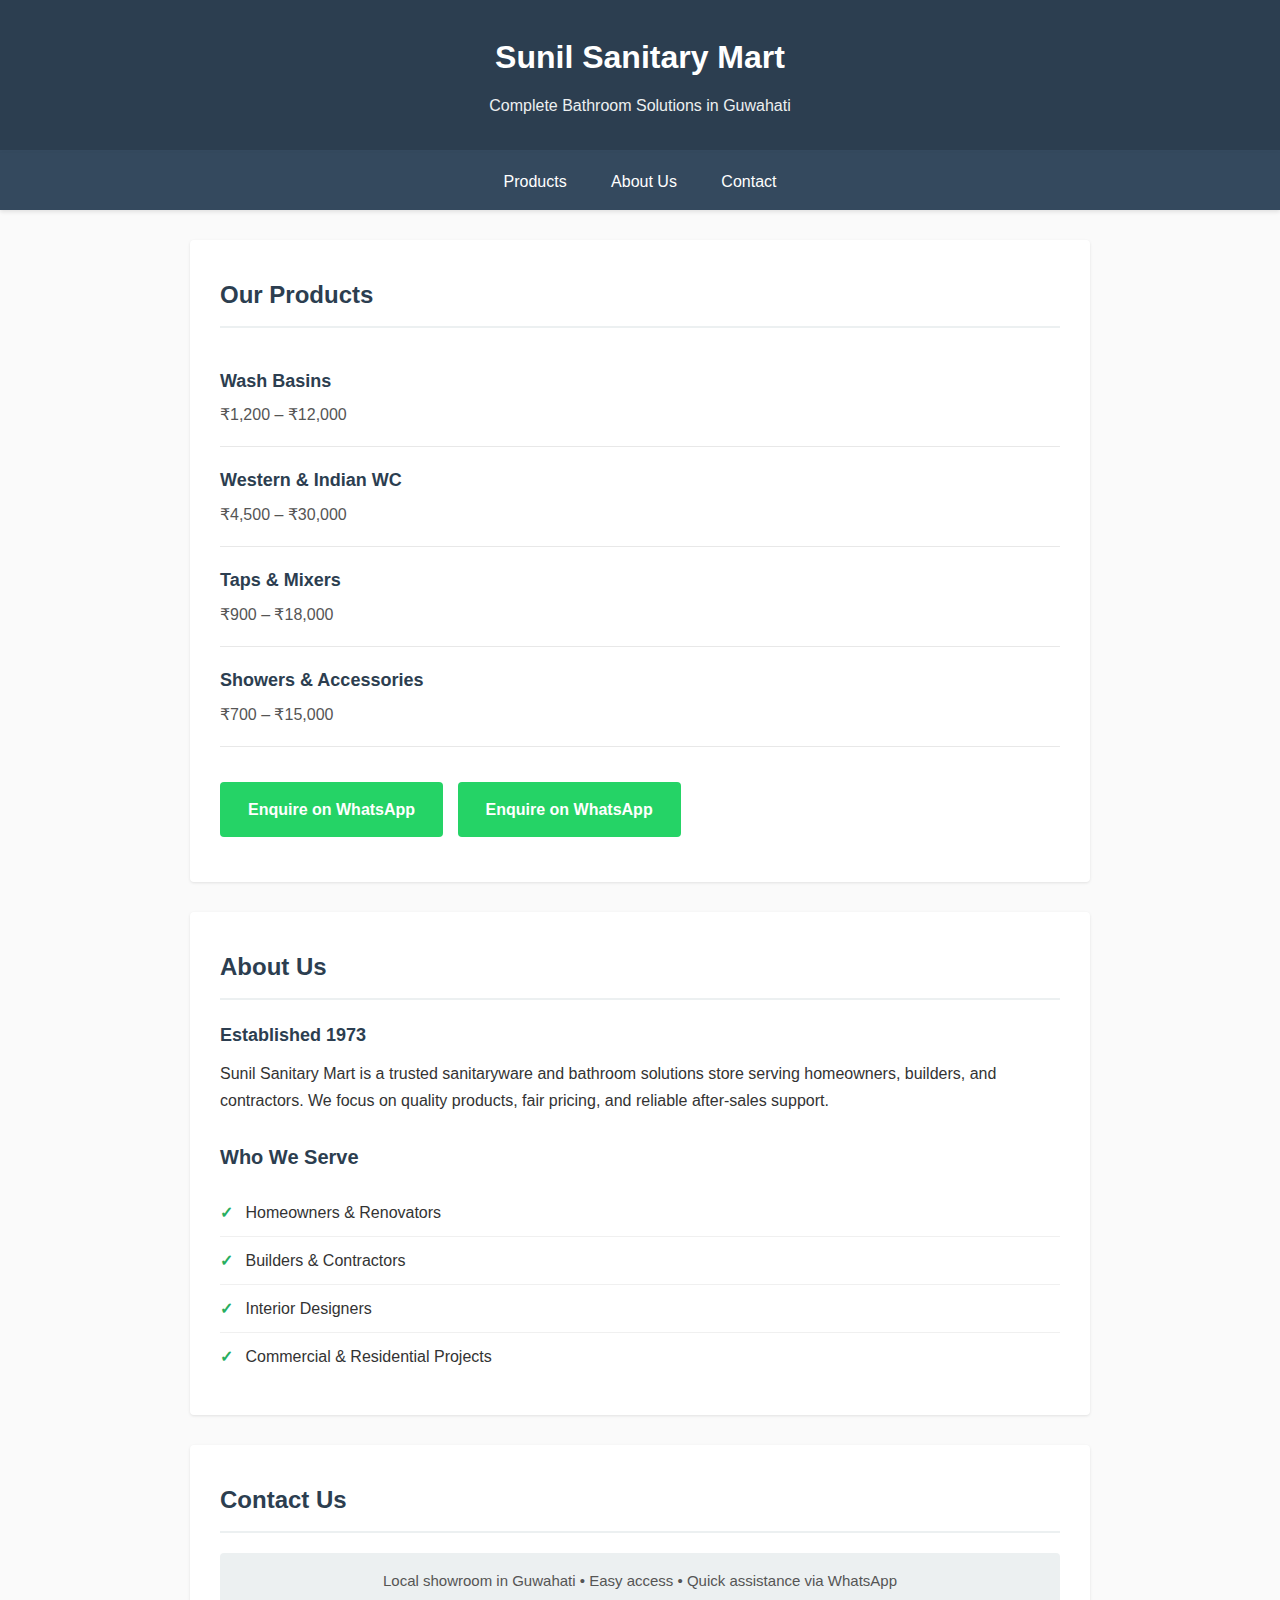
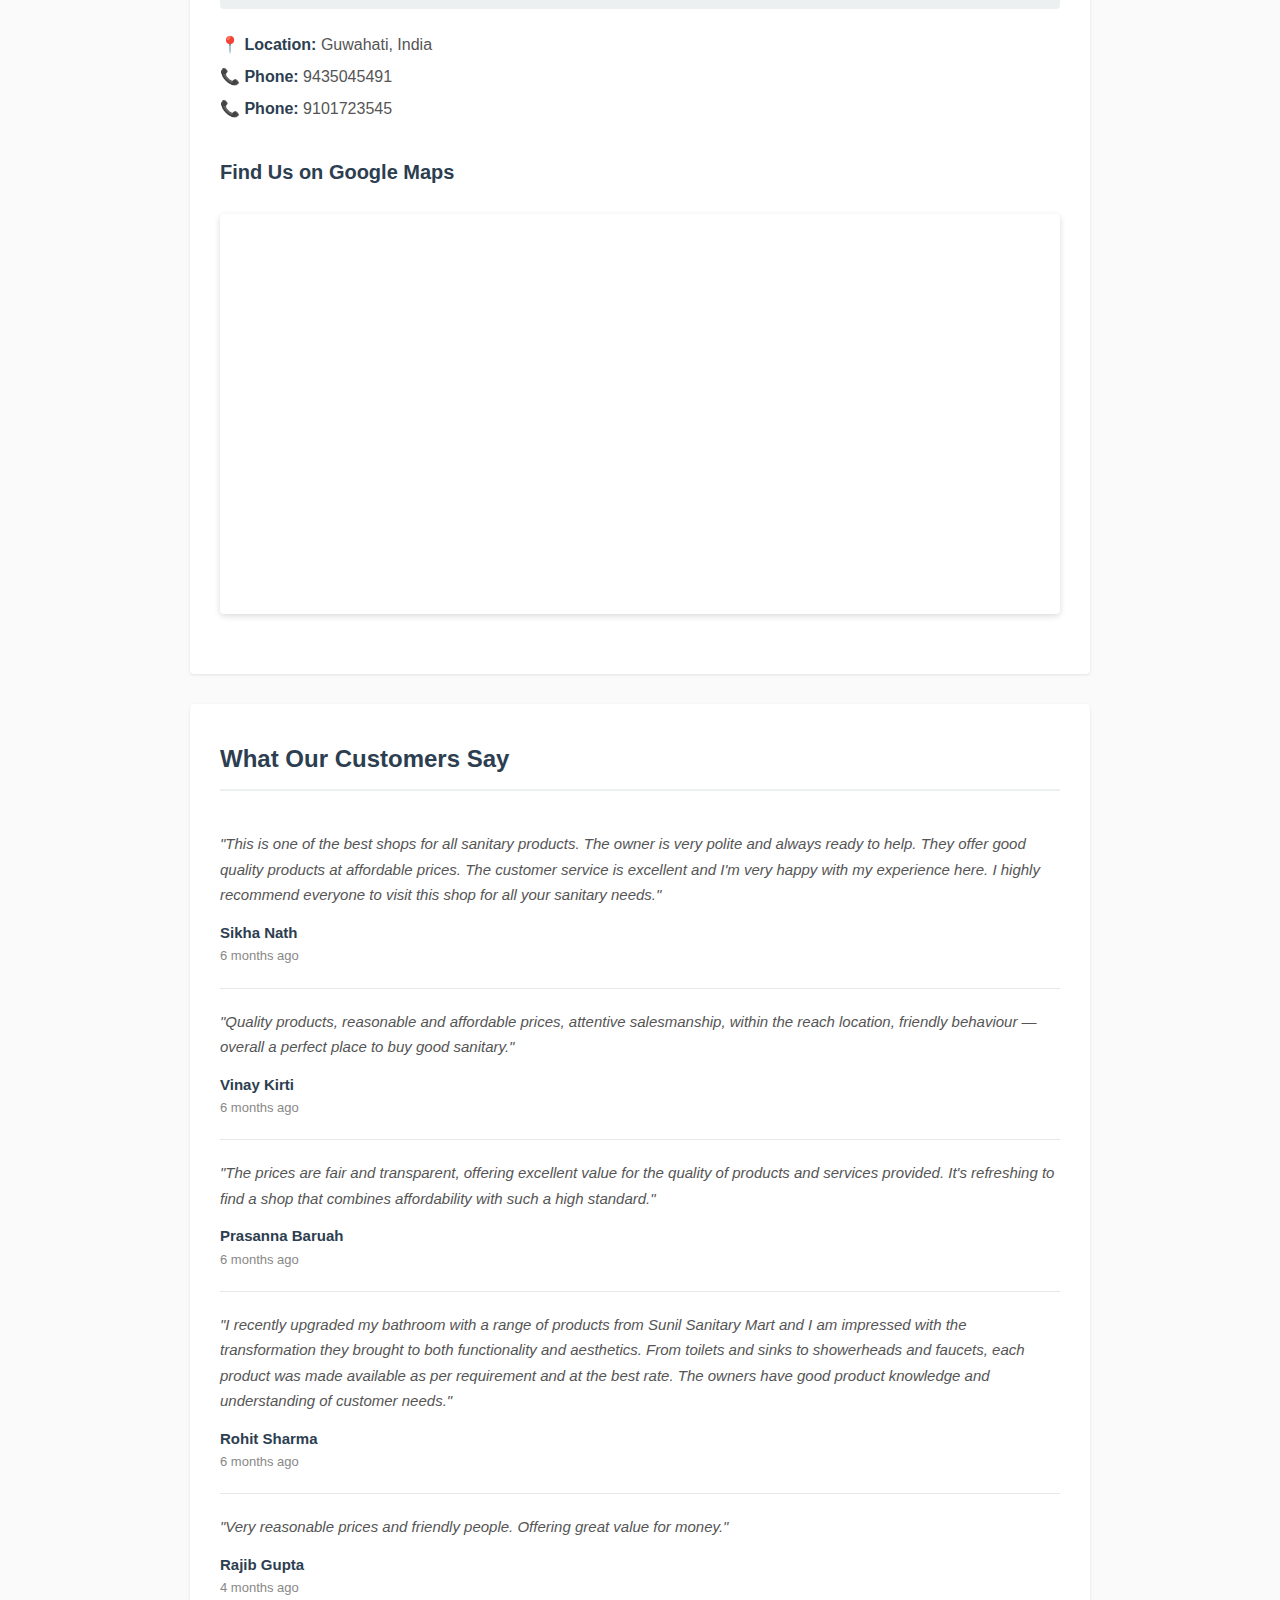
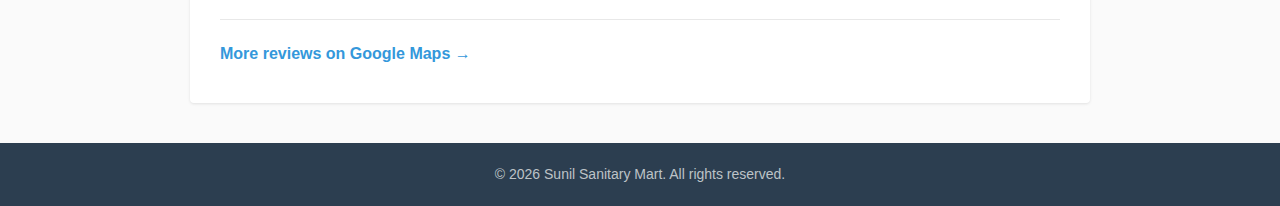
<file: newind.html>
<!DOCTYPE html>
<html lang="en">
<head>
<meta charset="UTF-8">
<meta name="viewport" content="width=device-width, initial-scale=1.0">
<title>Sunil Sanitary Mart | Complete Bathroom Solutions</title>

<style>
* {
    margin: 0;
    padding: 0;
    box-sizing: border-box;
}

body {
    font-family: 'Segoe UI', Tahoma, Geneva, Verdana, sans-serif;
    background: #fafafa;
    color: #333;
    line-height: 1.7;
    font-size: 16px;
}

/* Header */
header {
    background: #2c3e50;
    color: #fff;
    padding: 30px 20px;
    text-align: center;
    border-bottom: 3px solid #34495e;
}

header h1 {
    font-size: 32px;
    margin-bottom: 8px;
    font-weight: 600;
}

header p {
    font-size: 16px;
    color: #ecf0f1;
    font-weight: 400;
}

/* Navigation */
nav {
    background: #34495e;
    padding: 15px;
    text-align: center;
    box-shadow: 0 2px 4px rgba(0,0,0,0.1);
}

nav a {
    color: #fff;
    margin: 0 20px;
    text-decoration: none;
    font-size: 16px;
    font-weight: 500;
    transition: color 0.3s ease;
}

nav a:hover {
    color: #3498db;
}

/* Sections */
section {
    max-width: 900px;
    margin: 30px auto;
    background: #fff;
    padding: 35px 30px;
    border-radius: 4px;
    box-shadow: 0 1px 3px rgba(0,0,0,0.1);
}

section h2 {
    font-size: 24px;
    margin-bottom: 20px;
    color: #2c3e50;
    border-bottom: 2px solid #ecf0f1;
    padding-bottom: 10px;
    font-weight: 600;
}

/* Products */
.product-item {
    padding: 18px 0;
    border-bottom: 1px solid #e8e8e8;
}

.product-item:last-child {
    border-bottom: none;
}

.product-name {
    font-size: 18px;
    font-weight: 600;
    color: #2c3e50;
    margin-bottom: 5px;
}

.product-price {
    font-size: 16px;
    color: #555;
}

/* Buttons */
.whatsapp-btn {
    display: inline-block;
    background: #25D366;
    color: #fff;
    padding: 14px 28px;
    font-size: 16px;
    font-weight: 600;
    border: none;
    border-radius: 4px;
    cursor: pointer;
    text-decoration: none;
    margin: 10px 10px 10px 0;
    transition: background 0.3s ease;
}

.whatsapp-btn:hover {
    background: #1fb855;
}

/* About Section */
.established {
    font-weight: 700;
    color: #2c3e50;
    font-size: 18px;
    margin-bottom: 10px;
}

.serve-list {
    list-style: none;
    padding-left: 0;
}

.serve-list li {
    padding: 10px 0;
    font-size: 16px;
    border-bottom: 1px solid #f0f0f0;
}

.serve-list li:last-child {
    border-bottom: none;
}

.serve-list li:before {
    content: "✓ ";
    color: #27ae60;
    font-weight: bold;
    margin-right: 8px;
}

/* Contact */
.contact-info {
    font-size: 16px;
    line-height: 2;
    color: #555;
}

.contact-info strong {
    color: #2c3e50;
}

.location-text {
    background: #ecf0f1;
    padding: 15px;
    border-radius: 4px;
    margin-bottom: 20px;
    font-size: 15px;
    color: #555;
    text-align: center;
}

/* Map */
.map-container {
    margin: 25px 0;
    border-radius: 4px;
    overflow: hidden;
    box-shadow: 0 2px 6px rgba(0,0,0,0.15);
}

.map-container iframe {
    width: 100%;
    height: 400px;
    border: 0;
    display: block;
}

/* Reviews */
.review-item {
    padding: 20px 0;
    border-bottom: 1px solid #e8e8e8;
}

.review-item:last-child {
    border-bottom: none;
}

.review-text {
    font-size: 15px;
    color: #555;
    line-height: 1.7;
    margin-bottom: 12px;
    font-style: italic;
}

.reviewer-name {
    font-weight: 600;
    color: #2c3e50;
    font-size: 15px;
}

.review-date {
    color: #888;
    font-size: 13px;
}

.more-reviews-link {
    display: inline-block;
    margin-top: 20px;
    color: #3498db;
    text-decoration: none;
    font-weight: 600;
    font-size: 16px;
}

.more-reviews-link:hover {
    text-decoration: underline;
}

/* Footer */
footer {
    background: #2c3e50;
    color: #bdc3c7;
    text-align: center;
    padding: 20px;
    font-size: 14px;
    margin-top: 40px;
}

/* Mobile Responsive */
@media (max-width: 768px) {
    section {
        margin: 20px 15px;
        padding: 25px 20px;
    }
    
    header h1 {
        font-size: 26px;
    }
    
    nav a {
        margin: 0 10px;
        font-size: 15px;
    }
    
    .map-container iframe {
        height: 300px;
    }
}
</style>
</head>

<body>

<header>
    <h1>Sunil Sanitary Mart</h1>
    <p>Complete Bathroom Solutions in Guwahati</p>
</header>

<nav>
    <a href="#products">Products</a>
    <a href="#about">About Us</a>
    <a href="#contact">Contact</a>
</nav>

<section id="products">
    <h2>Our Products</h2>
    
    <div class="product-item">
        <div class="product-name">Wash Basins</div>
        <div class="product-price">₹1,200 – ₹12,000</div>
    </div>
    
    <div class="product-item">
        <div class="product-name">Western & Indian WC</div>
        <div class="product-price">₹4,500 – ₹30,000</div>
    </div>
    
    <div class="product-item">
        <div class="product-name">Taps & Mixers</div>
        <div class="product-price">₹900 – ₹18,000</div>
    </div>
    
    <div class="product-item">
        <div class="product-name">Showers & Accessories</div>
        <div class="product-price">₹700 – ₹15,000</div>
    </div>
    
    <div style="margin-top: 25px;">
        <a href="https://wa.me/919XXXXXXXXX" class="whatsapp-btn">Enquire on WhatsApp</a>
        <a href="https://wa.me/919YYYYYYYYY" class="whatsapp-btn">Enquire on WhatsApp</a>
    </div>
</section>

<section id="about">
    <h2>About Us</h2>
    
    <p class="established">Established 1973</p>
    
    <p style="margin-bottom: 25px;">
        Sunil Sanitary Mart is a trusted sanitaryware and bathroom solutions store serving homeowners, builders, and contractors. 
        We focus on quality products, fair pricing, and reliable after-sales support.
    </p>
    
    <h3 style="font-size: 20px; margin-bottom: 15px; color: #2c3e50;">Who We Serve</h3>
    <ul class="serve-list">
        <li>Homeowners & Renovators</li>
        <li>Builders & Contractors</li>
        <li>Interior Designers</li>
        <li>Commercial & Residential Projects</li>
    </ul>
</section>

<section id="contact">
    <h2>Contact Us</h2>
    
    <div class="location-text">
        Local showroom in Guwahati • Easy access • Quick assistance via WhatsApp
    </div>
    
    <div class="contact-info">
        <p><strong>📍 Location:</strong> Guwahati, India</p>
        <p><strong>📞 Phone:</strong> 9435045491</p>
        <p><strong>📞 Phone:</strong> 9101723545</p>
    </div>
    
    <h3 style="font-size: 20px; margin: 30px 0 15px 0; color: #2c3e50;">Find Us on Google Maps</h3>
    <div class="map-container">
        <iframe 
            src="https://www.google.com/maps/embed?pb=!1m18!1m12!1m3!1d3580.569105298469!2d91.7397888113046!3d26.178159191175276!2m3!1f0!2f0!3f0!3m2!1i1024!2i768!4f13.1!3m3!1m2!1s0x375a5a322442eb7f%3A0x81aab18b56aec5bb!2sSunil%20Sanitary%20Mart!5e0!3m2!1sen!2sin!4v1770623489864!5m2!1sen!2sin" 
            allowfullscreen="" 
            loading="lazy" 
            referrerpolicy="no-referrer-when-downgrade">
        </iframe>
    </div>
</section>

<section id="reviews">
    <h2>What Our Customers Say</h2>
    
    <div class="review-item">
        <p class="review-text">
            "This is one of the best shops for all sanitary products. The owner is very polite and always ready to help. 
            They offer good quality products at affordable prices. The customer service is excellent and I'm very happy 
            with my experience here. I highly recommend everyone to visit this shop for all your sanitary needs."
        </p>
        <div class="reviewer-name">Sikha Nath</div>
        <div class="review-date">6 months ago</div>
    </div>

    <div class="review-item">
        <p class="review-text">
            "Quality products, reasonable and affordable prices, attentive salesmanship, within the reach location, 
            friendly behaviour — overall a perfect place to buy good sanitary."
        </p>
        <div class="reviewer-name">Vinay Kirti</div>
        <div class="review-date">6 months ago</div>
    </div>

    <div class="review-item">
        <p class="review-text">
            "The prices are fair and transparent, offering excellent value for the quality of products and services 
            provided. It's refreshing to find a shop that combines affordability with such a high standard."
        </p>
        <div class="reviewer-name">Prasanna Baruah</div>
        <div class="review-date">6 months ago</div>
    </div>

    <div class="review-item">
        <p class="review-text">
            "I recently upgraded my bathroom with a range of products from Sunil Sanitary Mart and I am impressed with 
            the transformation they brought to both functionality and aesthetics. From toilets and sinks to showerheads 
            and faucets, each product was made available as per requirement and at the best rate. The owners have good 
            product knowledge and understanding of customer needs."
        </p>
        <div class="reviewer-name">Rohit Sharma</div>
        <div class="review-date">6 months ago</div>
    </div>

    <div class="review-item">
        <p class="review-text">
            "Very reasonable prices and friendly people. Offering great value for money."
        </p>
        <div class="reviewer-name">Rajib Gupta</div>
        <div class="review-date">4 months ago</div>
    </div>
    
    <a href="https://maps.app.goo.gl/h952etLUV6SiVg3L8" target="_blank" class="more-reviews-link">
        More reviews on Google Maps →
    </a>
</section>

<footer>
    © 2026 Sunil Sanitary Mart. All rights reserved.
</footer>

</body>
</html>
</file>
